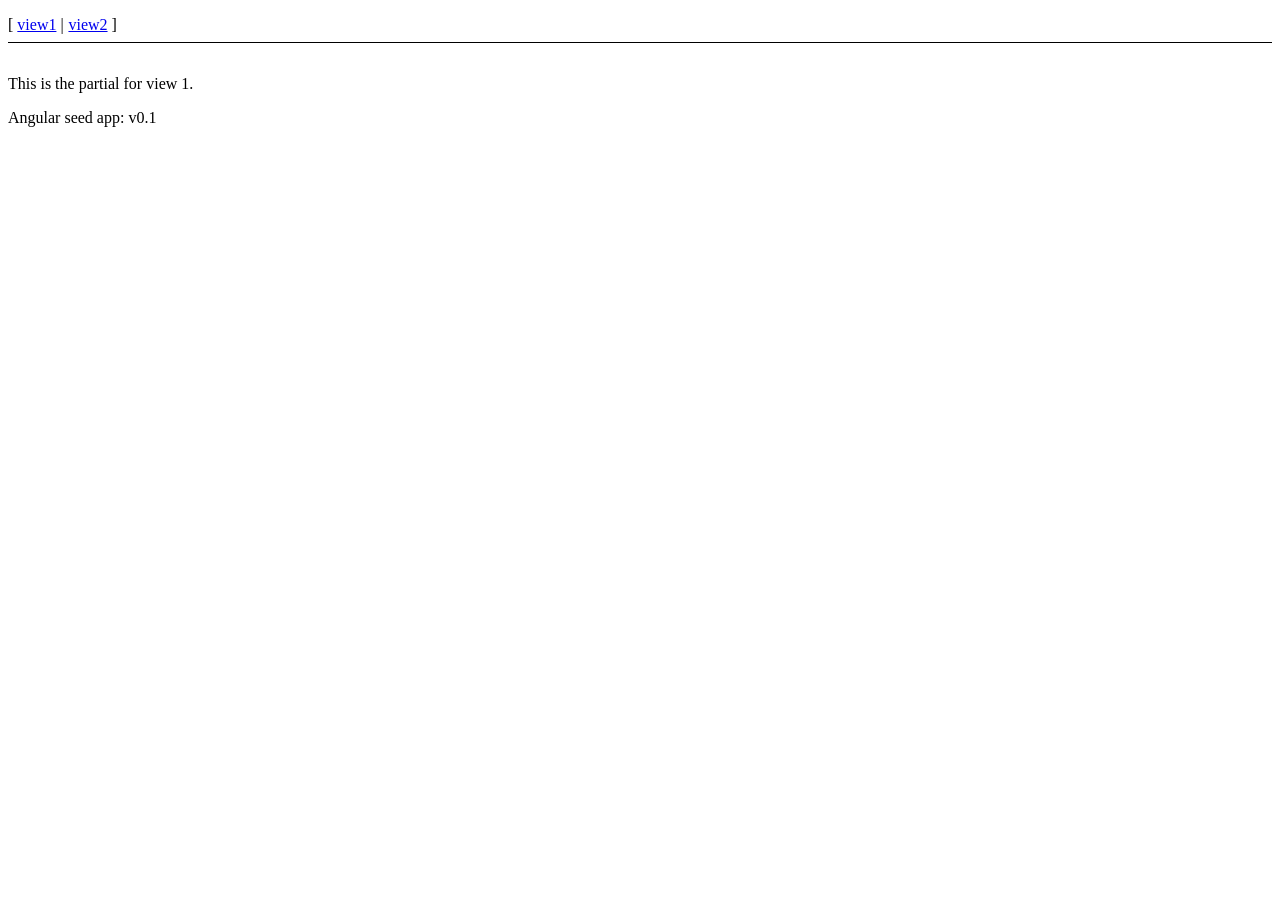
<file: angular-seed-boot/app/index.html>
<!doctype html>
<html lang="en" ng-app="myApp">
<head>
  <meta charset="utf-8">
  <title>My AngularJS App</title>
  <link rel="stylesheet" href="css/app.css"/>
</head>
<body>
  <ul class="menu">
    <li><a href="#/view1">view1</a></li>
    <li><a href="#/view2">view2</a></li>
  </ul>

  <div ng-view></div>

  <div>Angular seed app: v<span app-version></span></div>

  <!-- In production use:
  <script src="//ajax.googleapis.com/ajax/libs/angularjs/x.x.x/angular.min.js"></script>
  -->
  <script src="lib/angular/angular.js"></script>
  <script src="lib/angular/angular-route.js"></script>
  <script src="js/app.js"></script>
  <script src="js/services.js"></script>
  <script src="js/controllers.js"></script>
  <script src="js/filters.js"></script>
  <script src="js/directives.js"></script>
</body>
</html>
</file>
<file: angular-seed-boot/app/css/app.css>
/* app css stylesheet */

.menu {
  list-style: none;
  border-bottom: 0.1em solid black;
  margin-bottom: 2em;
  padding: 0 0 0.5em;
}

.menu:before {
  content: "[";
}

.menu:after {
  content: "]";
}

.menu > li {
  display: inline;
}

.menu > li:before {
  content: "|";
  padding-right: 0.3em;
}

.menu > li:nth-child(1):before {
  content: "";
  padding: 0;
}
</file>
